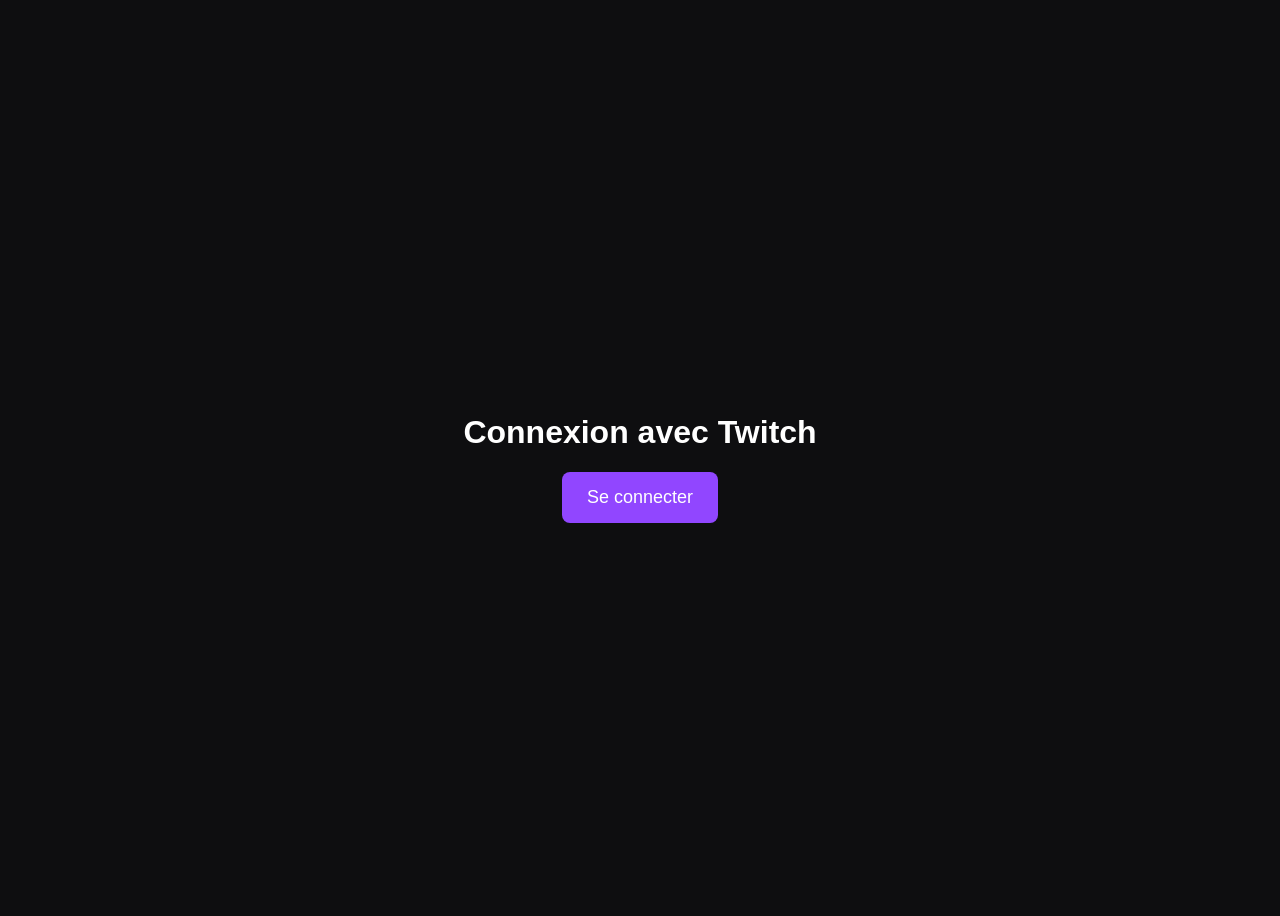
<file: index.html>
<!DOCTYPE html>
<html lang="fr">
<head>
  <meta charset="UTF-8">
  <title>Connexion Twitch</title>
  <style>
    body {
      background: #0e0e10;
      color: white;
      font-family: Arial, sans-serif;
      display: flex;
      justify-content: center;
      align-items: center;
      height: 100vh;
      flex-direction: column;
    }
    button {
      background: #9146FF;
      color: white;
      border: none;
      padding: 15px 25px;
      font-size: 18px;
      border-radius: 8px;
      cursor: pointer;
    }
    button:hover {
      background: #772ce8;
    }
  </style>
</head>
<body>

  <h1>Connexion avec Twitch</h1>

  <button onclick="login()">Se connecter</button>

  <script>
    function login() {
      const clientId = "94vekdtjnv5lo5evhn211y3ezhn0gv";
      const redirectUri = "https://darkmatraque.github.io/absences-twitch/callback";
      const scope = "user:read:email";

      const url =
        `https://id.twitch.tv/oauth2/authorize?client_id=${clientId}` +
        `&redirect_uri=${encodeURIComponent(redirectUri)}` +
        `&response_type=code&scope=${encodeURIComponent(scope)}`;

      window.location.href = url;
    }
  </script>

</body>
</html>
</file>
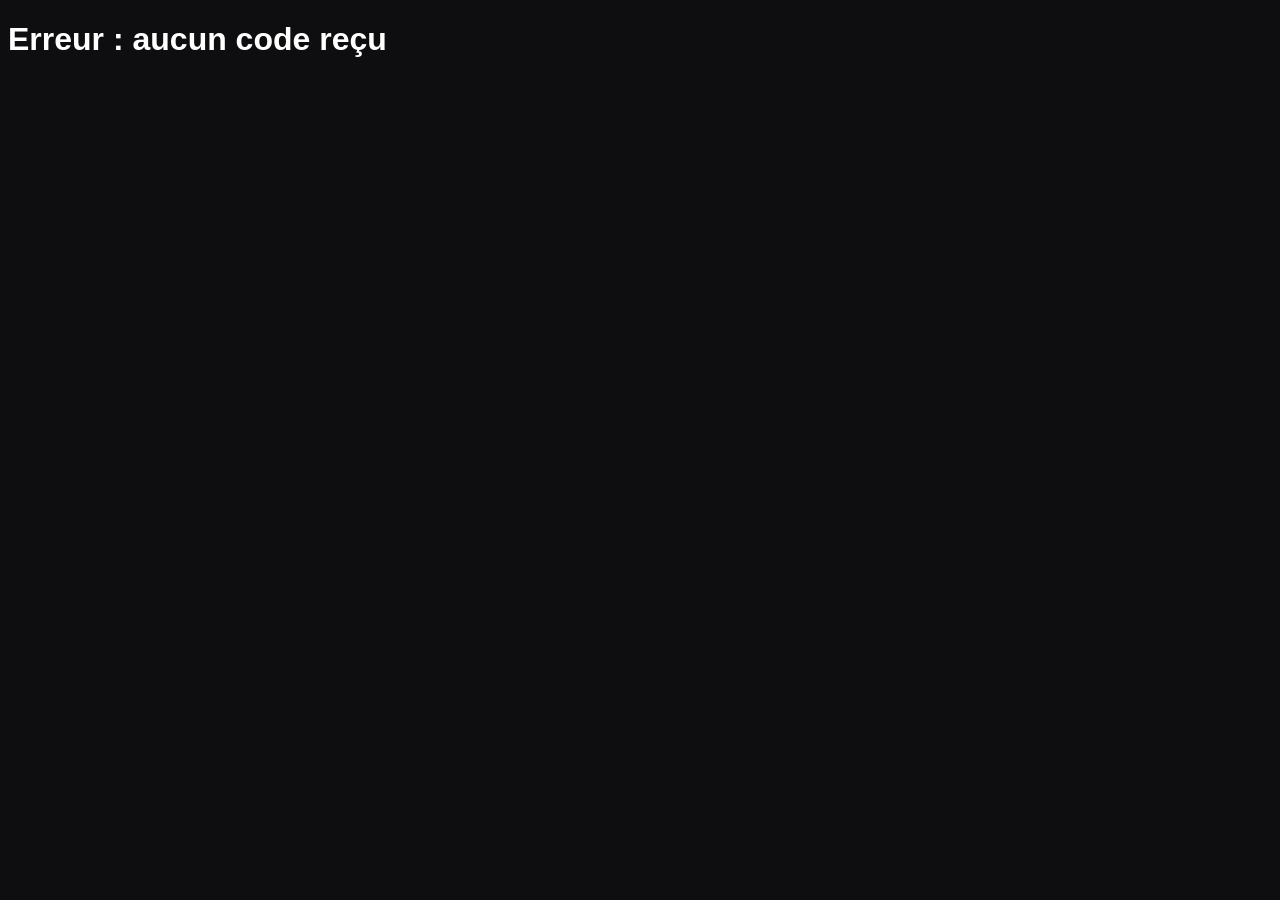
<file: callback.html>
<!DOCTYPE html>
<html lang="fr">
<head>
  <meta charset="UTF-8">
  <title>Connexion Twitch...</title>
</head>
<body style="background:#0e0e10; color:white; font-family:Arial;">

<script>
  async function run() {
    const params = new URLSearchParams(window.location.search);
    const code = params.get("code");

    if (!code) {
      document.body.innerHTML = "<h1>Erreur : aucun code reçu</h1>";
      return;
    }

    // Échange du code contre un token
    const clientId = "94vekdtjnv5lo5evhn211y3ezhn0gv";
    const clientSecret = "vajnpf60q20j8p46fg5a8tux57v1cs"; // à remplacer
    const redirectUri = "https://darkmatraque.github.io/absences-twitch/callback";

    const response = await fetch("https://id.twitch.tv/oauth2/token", {
      method: "POST",
      headers: { "Content-Type": "application/x-www-form-urlencoded" },
      body: new URLSearchParams({
        client_id: clientId,
        client_secret: clientSecret,
        code: code,
        grant_type: "authorization_code",
        redirect_uri: redirectUri
      })
    });

    const data = await response.json();

    if (!data.access_token) {
      document.body.innerHTML = "<h1>Erreur lors de la connexion Twitch</h1>";
      return;
    }

    // Récupération du profil utilisateur
    const userRes = await fetch("https://api.twitch.tv/helix/users", {
      headers: {
        "Authorization": `Bearer ${data.access_token}`,
        "Client-Id": clientId
      }
    });

    const userData = await userRes.json();
    const user = userData.data[0];

    // Sauvegarde dans localStorage
    localStorage.setItem("twitchUser", JSON.stringify(user));

    // Redirection vers le calendrier
    window.location.href = "calendar.html";
  }

  run();
</script>

</body>
</html>
</file>
